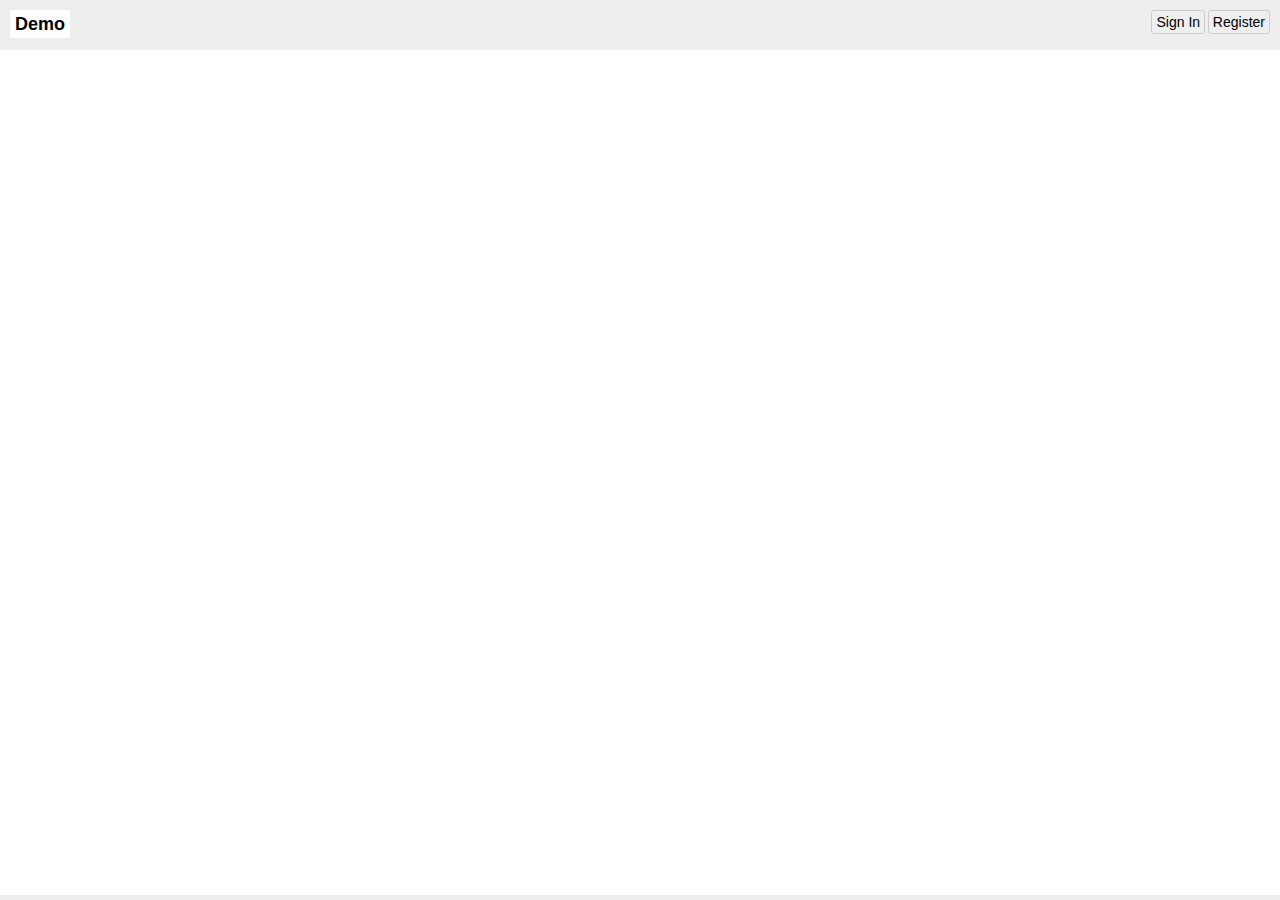
<file: index.html>
<!DOCTYPE html>
<html lang="en">
	<head>
		<meta charset="utf-8">
		<meta http-equiv="X-UA-Compatible" content="IE=edge,chrome=1">
  		<meta name="viewport" content="width=device-width, initial-scale=1, maximum-scale=1, user-scalable=no">
		
  		<link rel="stylesheet" href="./styles/app.css" type="text/css" />

		<script src="./lib/jquery/jquery-1.11.1.min.js"></script>
		<script src="./lib/underscore/underscore-min.js"></script>
		<script src="./lib/backbone/backbone-min.js"></script>
		<script src="./src/javascript/app.js"></script>
		<script src="./src/javascript/views.js"></script>
  		<script src="./src/javascript/models.js"></script>

		<title>Demo</title>
	</head>

	<body>
		<div id="bodyContainer">
			<header class="clearfix">
				<h1 class="pullLeft">Demo</h1>
				<div class="pullRight" id="authentication"></div>
			</header>
			<div id="body">
				<section>
					<div id="main" class="page"></div>
					<div id="userDetail" class="page"></div>
				</section>
			</div>
			<div id="menu" class="stageRight">
				<section>
					<div id="signInPage" class="menuPage"></div>
					<div id="registerPage" class="menuPage"></div>
				</section>
			</div>
			<footer >
				
			</footer>
		</div>
	</body>
</html>
</file>
<file: styles/app.css>
* {
	box-sizing: border-box;
}
html {
	font-family: helvetica, verdana;
	font-size:62.5%;
}
html, body {
	position: relative;
	margin: 0;
	padding: 0;
	width: 100%;
	height: 100%;
}
header, section {
	display: block;
	padding:10px 10px;
}
body {
	margin:0;
	background: #eeeeee;
	overflow-x:hidden;
}
h1 {
	font-size:1.8rem;
	line-height:1.8rem;
	margin:0;
	background-color:#fff;
	padding:5px;
}
h2 {
	font-size:1.6rem;
	line-height:1.8rem;
	margin:0;
}
h3 {
	font-size:1.5rem;
	line-height:1.8rem;
	margin:0;
}
label, p, input, span, button, textarea, select {
	font-size:1.4rem;
	line-height:1.8rem;
	display:inline-block;
}
input[type="text"], input[type="password"], button, textarea, select {
	border-radius: 3px;
	border: solid 1px #ccc;
	padding:2px 4px;
}
fieldset {
	border: none;
	padding:0;
	margin:0;
}
fieldset legend {
	display:none;
}
label {
	width:100%;
	margin:0 0 5px;
}
input[type="text"], input[type="password"], textarea {
	width:100%;
	box-shadow: inset 0 1px 1px rgba(0,0,0,.075);
}
input[type=radio] {  
    display: none;  
} 
textarea {
	min-height:100px;
	resize: none;
}
.radioLabel {
    display: inline-block;  
    cursor: pointer;  
    position: relative;  
    padding-left: 25px;  
    margin-right: 15px;  
    width: auto;
}
.radioLabel:before {  
    content: "";  
    display: inline-block;  
    width: 16px;  
    height: 16px;  
    margin-right: 10px;  
    position: absolute;  
    left: 0;  
    bottom: 1px;  
    background-color: #aaa;  
    border-radius: 8px;
    box-shadow: inset 0px 2px 3px 0px rgba(0, 0, 0, .3), 0px 1px 0px 0px rgba(255, 255, 255, .8);  
}  
input[type=radio]:checked + .radioLabel:before {  
    content: "\2022";  
    color: #f3f3f3;  
    font-size: 30px;  
    text-align: center;  
    line-height: 18px;  
}
ul {
	padding:0;
	margin:0;
	list-style-type: none;
}
input[disabled] {
	background-color: #eee;
}
.inputGroup {
	margin-bottom:5px;
}
.error input {
	border: solid 1px red;
}
.error, .error label {
	color: red;
}
.feedback {
	color: green;
}

.pullLeft {
	float:left;
}
.pullRight {
	float:right;
}
.alignRight {
	text-align:right;
}

.clearfix {
	content: "";
	display: table;
	clear: both;
}

.page {
	display:none;
}
.active {
	display:block;
}

header {
	position:absolute;
	height:50px;
	top:0;
	left:0;
	width:100%;
	z-index:1;
}
header p {
	margin:0;
}
#bodyContainer {
	position: absolute;
	height: 100%;
	width: 100%;
	overflow: hidden;
}
#body {
	position:absolute;
	top:50px;
	bottom:5px;
	left:0;
	width:100%;
	overflow-x: hidden;
	background-color:#ffffff;
}
#menu {
	position:absolute;
	top:0;
	left:100%;
	width:100%;
	height:100%;
	overflow-x: hidden;
	padding:50px 2% 5px;
	z-index:1;
	-webkit-transform: translate3d(0, 0, 0);
	transition: all 0.5s ease;
}
footer {
	position:absolute;
	height:5px;
	bottom:0;
	left:0;
	width:100%;
}

#menu.active {
	left:0;
}
.overlay {
	position:absolute;
	width:100%;
	height:100%;
	top:0;
	left:0;
	background-color: #000;
	opacity: 0.25;
}

#signInPage,
#registerPage {
	display:none;
}
#menu .menuContainer {
	position: absolute;
	top: 0;
	right:0;
	width:100%;
	height:100%;
	background-color:#333;
	color:#fff;
	padding:60px 10px 10px;
}
.gameTitles li {
	float:left;
	width:100%;
	height:100px;
	text-align:center;
	padding:5px;
}
.gameTitles li span {
	border: solid 2px #ccc;
	border-radius: 5px;
	display:block;
	height:100%;
}

#titlesContainer ul {
	margin:10px 0;
	border: solid 1px #ddd;
	border-radius: 5px;
	display:block;
	padding:5px;
}
#titlesContainer ul li {
	border-top:solid 1px #eee;
	display:block;
}
#titlesContainer ul li:first-child {
	border-top:none;
}
#titlesContainer ul li div {
	width:100%;
	padding:5px 30px 5px 0;
	position:relative;
	line-height:2.4rem;
}
#titlesContainer ul li div button {
	position:absolute;
	top:5px;
	right:0;
}

@media only screen and (min-width: 500px) {
	#menu  .menuContainer {
		width:250px;
	}
	.gameTitles li {
		width:50%;
	}
}
@media only screen and (min-width: 900px) {
	#menu  .menuContainer {
		width:400px;
	}
	.gameTitles li {
		width:25%;
	}
}
/*html, body {
	position: relative;
	margin: 0;
	padding: 0;
	width: 100%;
	height: 100%;
}

.wrap {
	height:100%;
	width: 100%;
	position:relative;
}
header {
	position:absolute;
	height:50px;
	top:0;
	left:0;
	width:100%;
	border-bottom: solid 1px #eee;
}
#body {
	position:absolute;
	top:50px;
	bottom:50px;
	width:100%;
	overflow-y: auto;
	padding:2%;
}
footer {
	position:absolute;
	height:50px;
	bottom:0;
	left:0;
	width:100%;
	border-top: solid 1px #eee;
}
.page {
	display:none;
}
.active {
	display:block;
}
.row {
	width:80%;
	margin:0 auto;
}
form div {
	margin:5px 0;
}
.error input {
	border: solid 1px red;
}
.error span {
	color: red;
}*/
</file>
